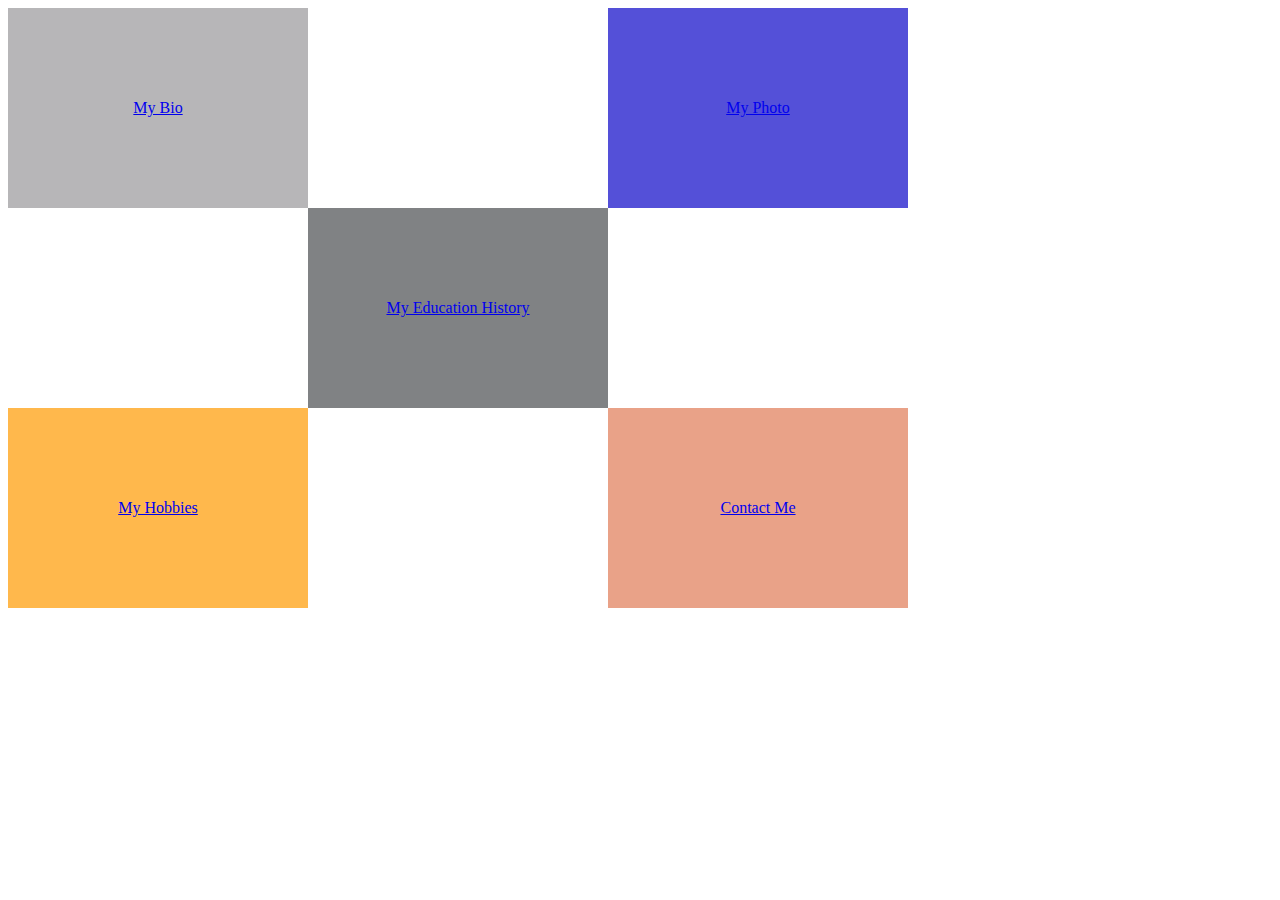
<file: index.html>
<!DOCTYPE html>
<html lang="en">
<head>
    <meta charset="UTF-8">
    <meta http-equiv="X-UA-Compatible" content="IE=edge">
    <meta name="viewport" content="width=device-width, initial-scale=1.0">
    <title>Modified Home Page</title>
    <link rel="stylesheet" href="index.css">
    <link rel="shortcut icon" href="favicon.ico" type="image/x-icon">
</head>
<body>

    <div class="first" onclick="location.href='first_page.html';">
        <p> <a href="first_page.html">My Bio </a> </p>
    </div>

    <div class="second" class="first" onclick="location.href='passphoto.JPEG';">
        <p> <a href="passphoto.JPEG">My Photo</a> </p>
    </div>
    <div class="third" class="first" onclick="location.href='Education_History.html';">
        <p> <a href="Education_History.html">My Education History</a></p>
    </div>
    <div class="fourth" class="first" onclick="location.href='hobbies.html';">
        <p> <a href="hobbies.html">My Hobbies</a></p>
    </div>
    <div class="fifth" class="first" onclick="location.href='contactform.html';">
        <p> <a href="contactform.html">Contact Me</a></p>
    </div>
</body>
</html>
</file>
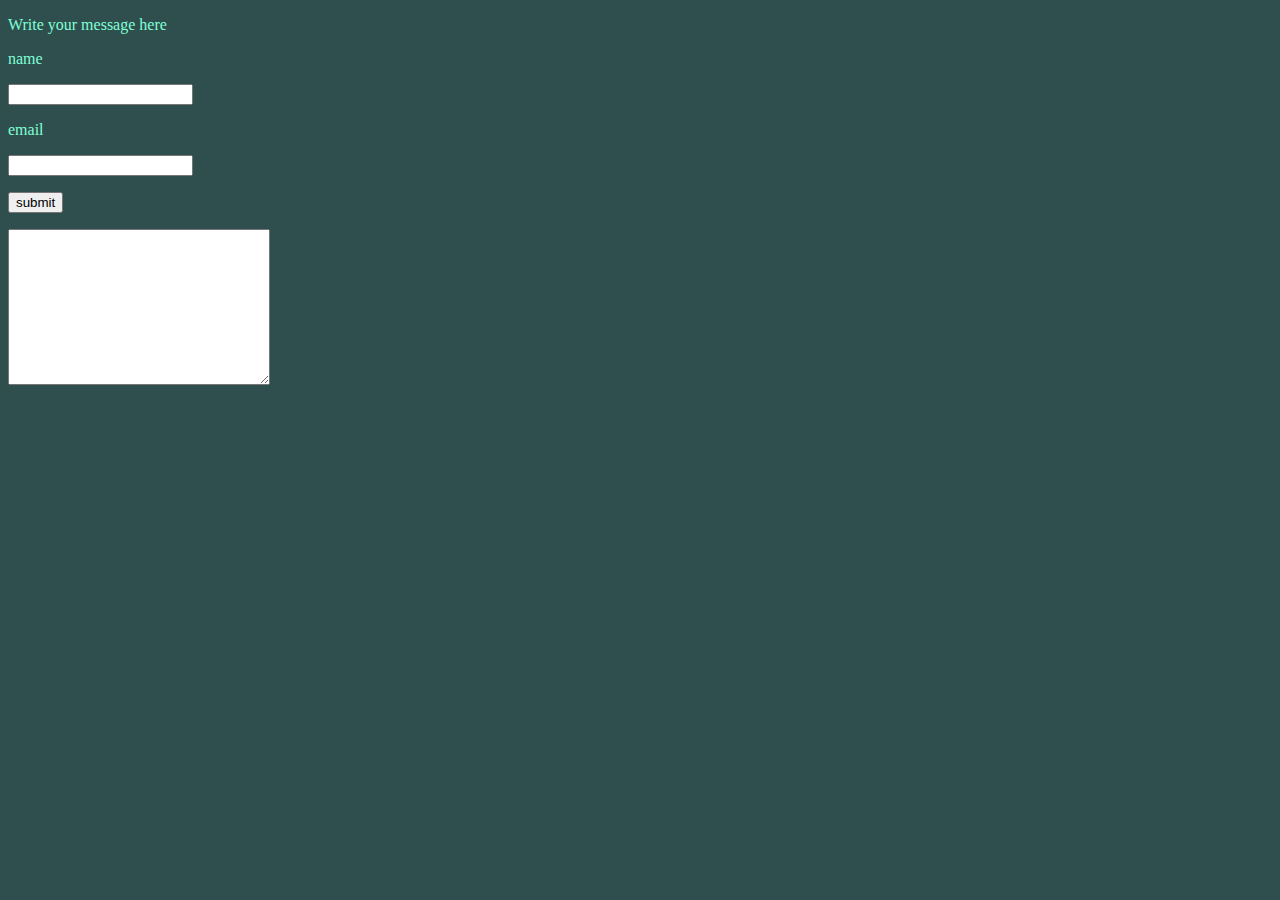
<file: contactform.html>
<!DOCTYPE html>
<html lang="en">
<head>
    <meta charset="UTF-8">
    <meta http-equiv="X-UA-Compatible" content="IE=edge">
    <meta name="viewport" content="width=device-width, initial-scale=1.0">
    <title>contact form </title>
    <link rel="stylesheet" href="css/mycss.css">
    
</head>
<body>

    <p>Write your message here </p>

    <form action="https://sayrunjogi+37@gmail.com" method="post">

    <p> <label for="name">name</label></p>
    <p> <input type="text" ></p>
    <p> <label for="email" >email</label></p>
    <p> <input type="text" ></p>

    <p>  <input type="submit" value="submit"  >  </p> 
    

    
   </form>

    <p> <textarea name="Type your message in the text area ." id="youremail" cols="30" rows="10">  </textarea>   </p>

    
    
    
    
    

    

    <!-- this is the representation of a comment -->



    
    
    
</body>
</html>
</file>
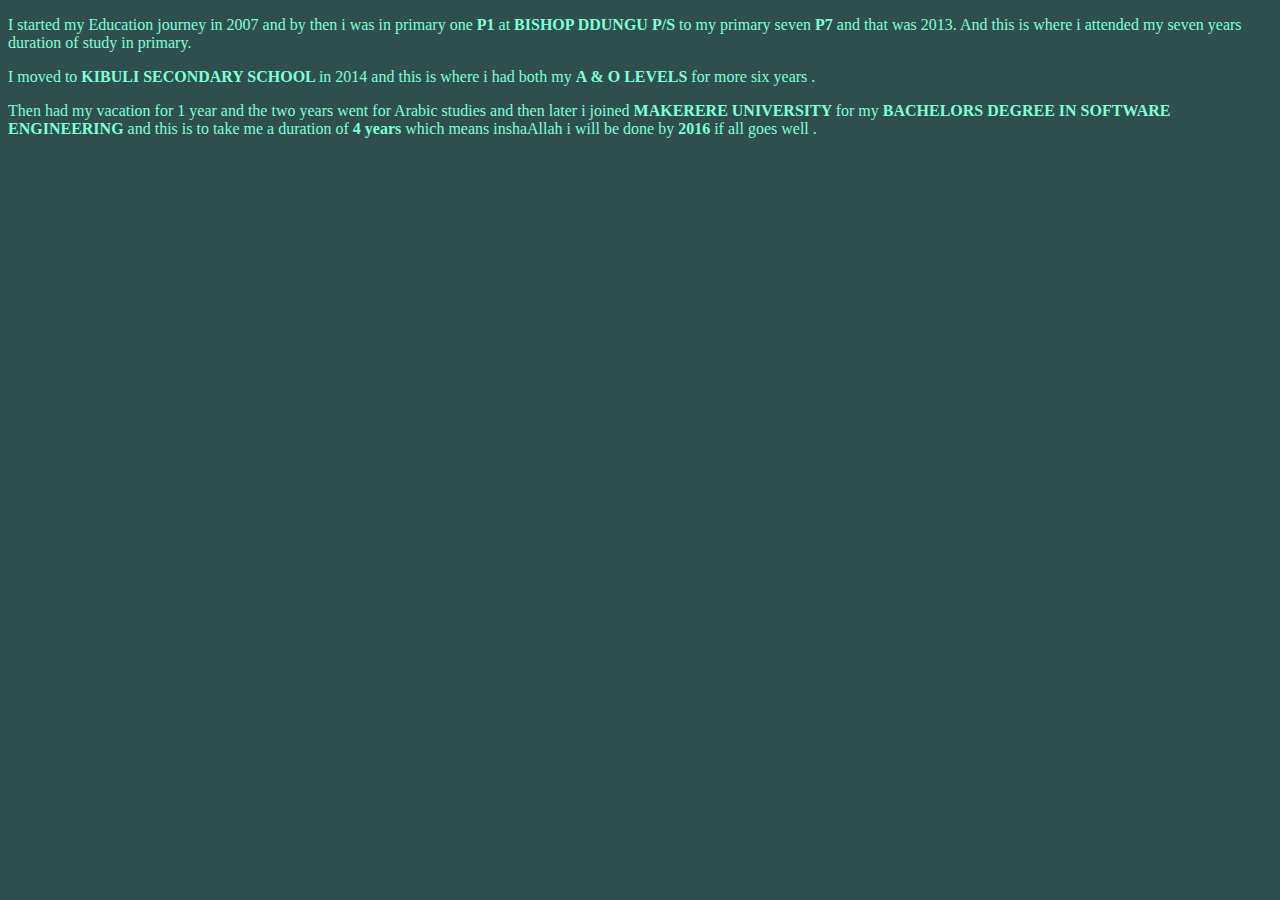
<file: Education_History.html>
<!DOCTYPE html>
<html lang="en">
<head>
    <meta charset="UTF-8">
    <meta http-equiv="X-UA-Compatible" content="IE=edge">
    <meta name="viewport" content="width=device-width, initial-scale=1.0">
    <title>Education History</title>
    <link rel="stylesheet" href="css/mycss.css">
</head>
<body>
    <P>
        I started my Education journey in 2007 and by then i was in primary one <strong>P1</strong> at <strong>BISHOP DDUNGU P/S</strong> 
        to my primary seven <strong>P7</strong> and that was 2013. And this is where i attended my seven years duration of study in primary.
    </P>
    <p>I moved to <strong>KIBULI SECONDARY SCHOOL </strong> in 2014 and this is where i had both my <strong>A & O LEVELS</strong> for more six years .</p>
    <p>Then had my vacation for 1 year and the two years went for Arabic studies and then later i joined <strong>MAKERERE UNIVERSITY </strong> for my <strong>BACHELORS DEGREE IN SOFTWARE ENGINEERING </strong>  and this is to take me a duration of <strong>4 years </strong> which means inshaAllah i will be done by <strong>2016</strong> if all goes well .</p>

</body>
</html>
</file>
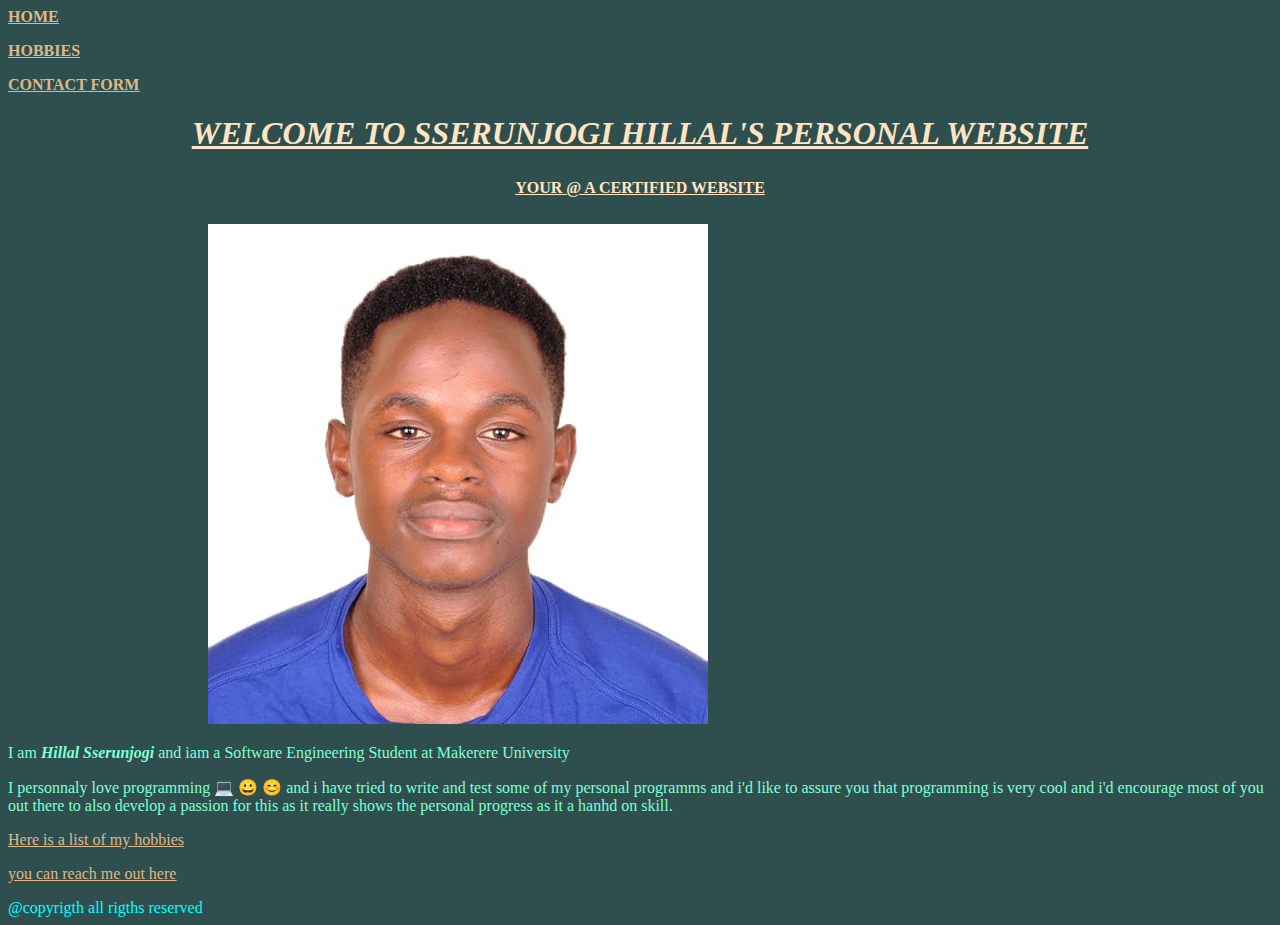
<file: first_page.html>
<!DOCTYPE html>
<html lang="en" >
    <meta charset="utf-8" > 
    <title>Hillal's personal website</title>
    <link rel="shortcut icon" href="favicon.ico" type="image/x-icon">

    <div class="topnav" > 
      <a class="active" href="index.html"> <strong> <u> HOME</u></strong></a>
      <p></p>
      <a href="hobbies.html"> <strong><u>HOBBIES</u></strong> </a>
      <p></p>
      <a href="contactform.html"> <strong><u>CONTACT FORM</u></strong></a>

   
   </div>
    
    
 <header> 
   <h1><strong> <center> <u> WELCOME TO SSERUNJOGI HILLAL'S PERSONAL WEBSITE</u></center>   </strong></h1>
   <h5><strong> <center> <u> YOUR @ A CERTIFIED WEBSITE</u></center>   </strong></h5>
    <img height="500" width="500" src=  "passphoto.JPEG"   alt="my passport photo" > 
    <link rel="stylesheet" href="css/mycss.css">

    
 </header>

 <div >
   <p> I am <strong> <i>Hillal Sserunjogi</i>  </strong>and iam a Software Engineering Student at Makerere University  </p>
        <p> I personnaly love programming &#128187; &#128512; <span>&#128522;</span> and i have tried to write and test some of my personal programms and i'd like to assure you that programming is very cool and i'd encourage most of you out there to also develop a passion for this as it really shows the personal progress as it a hanhd on skill. </p>
        <p> <a href="hobbies.html"> Here is a list of my hobbies </a></p>

        <p> <a href="contactform.html">  <u>you can reach me out here</u>  </a></p>

 </div>

 
 
     </body>

     <footer>@copyrigth all rigths reserved</footer>
    

</html>
</file>
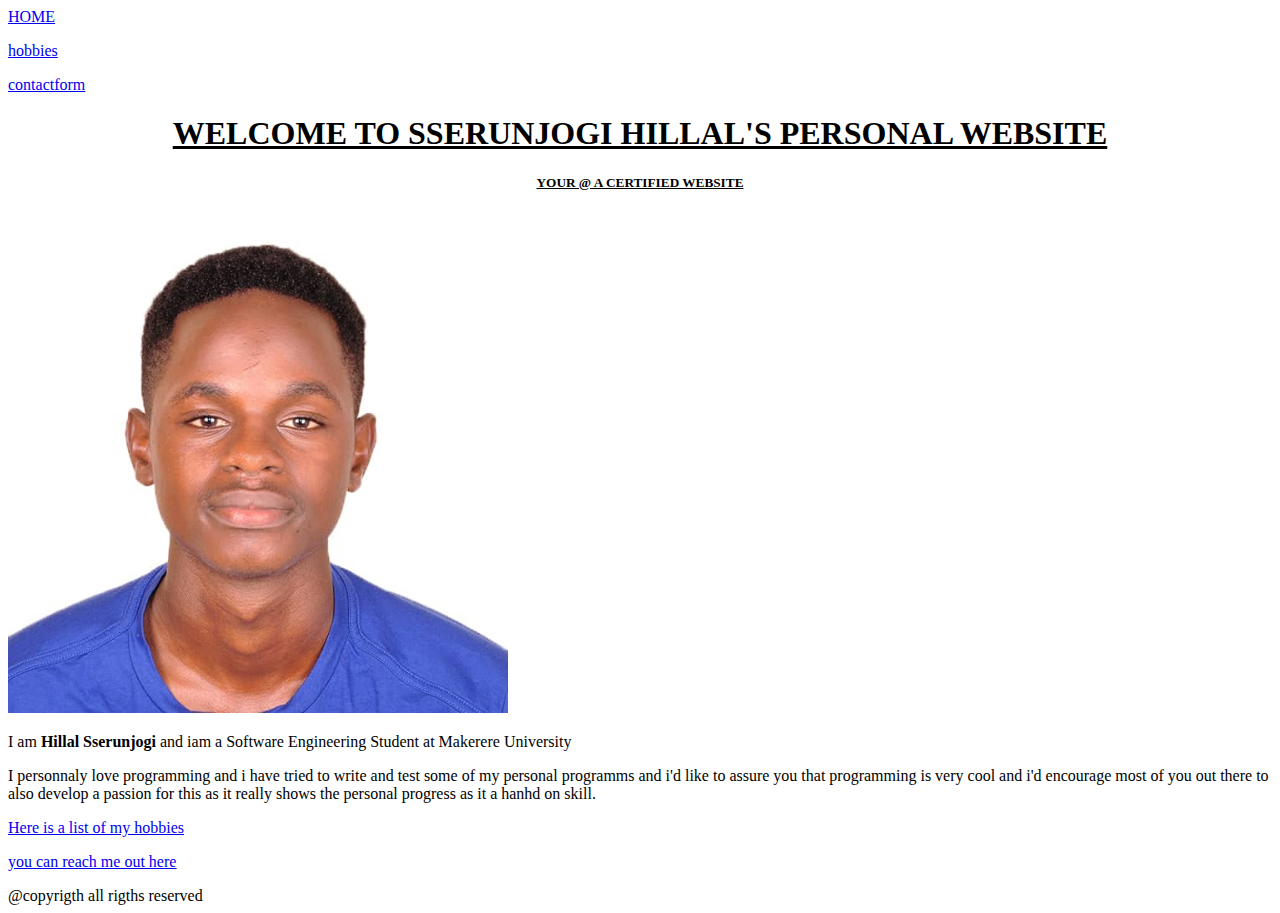
<file: personalwebsite.html>
<!DOCTYPE html>
<html lang="en" >
    <meta charset="utf-8" > 
    <title>Hillal's personal website</title>

    <div class="topnav" > 
      <a class="active" href="personalwebsite.html">HOME</a>
      <p></p>
      <a href="hobbies.html">hobbies</a>
      <p></p>
      <a href="contactform.html">contactform</a>
   
   </div>
    
    
 <header> 
   <h1><strong> <center> <u> WELCOME TO SSERUNJOGI HILLAL'S PERSONAL WEBSITE</u></center>   </strong></h1>
   <h5><strong> <center> <u> YOUR @ A CERTIFIED WEBSITE</u></center>   </strong></h5>
    <img height="500" width="500" src=  "passphoto.JPEG"   alt="my passport photo" > 
 </header>
     <p> I am <strong>  Hillal Sserunjogi </strong>and iam a Software Engineering Student at Makerere University  </p>
        <p> I personnaly love programming and i have tried to write and test some of my personal programms and i'd like to assure you that programming is very cool and i'd encourage most of you out there to also develop a passion for this as it really shows the personal progress as it a hanhd on skill. </p>
        <p> <a href="hobbies.html"> Here is a list of my hobbies </a></p>

        <p> <a href="contactform.html">  <u>you can reach me out here</u>  </a></p>
     </body>

     <footer>@copyrigth all rigths reserved</footer>
    

</html>
</file>
<file: index.css>
.first{ 
    background-color: rgb(183, 182, 184);
  
  }
  .first:hover {
    background-color: #617143;
  }
  .second
  { 
  background-color:rgb(84, 80, 216);
  margin-left: 600px;
  margin-top: -200px;
  position: relative;
  
  }
  .second:hover {
    background-color: #898121 ;
  
  }
  
  .third 
  {
    background-color: rgb(128, 130, 132);
    margin-left: 300px;
  }
  .third:hover {
    background-color: #3795BD;
  }
  .fourth 
  {
    background-color:#FFB84C;
  }
  .fourth:hover {
    background-color: #16FF00;
  
  }
  .fifth 
  {
  
    background-color: rgb(233, 162, 136);
    margin-left: 600px;
    margin-top: -200px;
  }
  .fifth:hover {
    background-color: #FC7300;
  }
  div{ 
    width: 300px ;
    height: 200px;
    display: flex;
    justify-content: center;
    align-items: center;
  
    line-height: 50px;
    
  }
</file>
<file: css/mycss.css>
body{
    background-color: darkslategrey;

}
h1{
    font-style: oblique;
    color: bisque;
}
h5{
    font-size: medium;
    color: bisque;
}
footer{
    color: aqua;
}
img{
    margin-left: 200px;
    
}
p{
    color: aquamarine;
}
a{
    color: burlywood;
}
</file>
